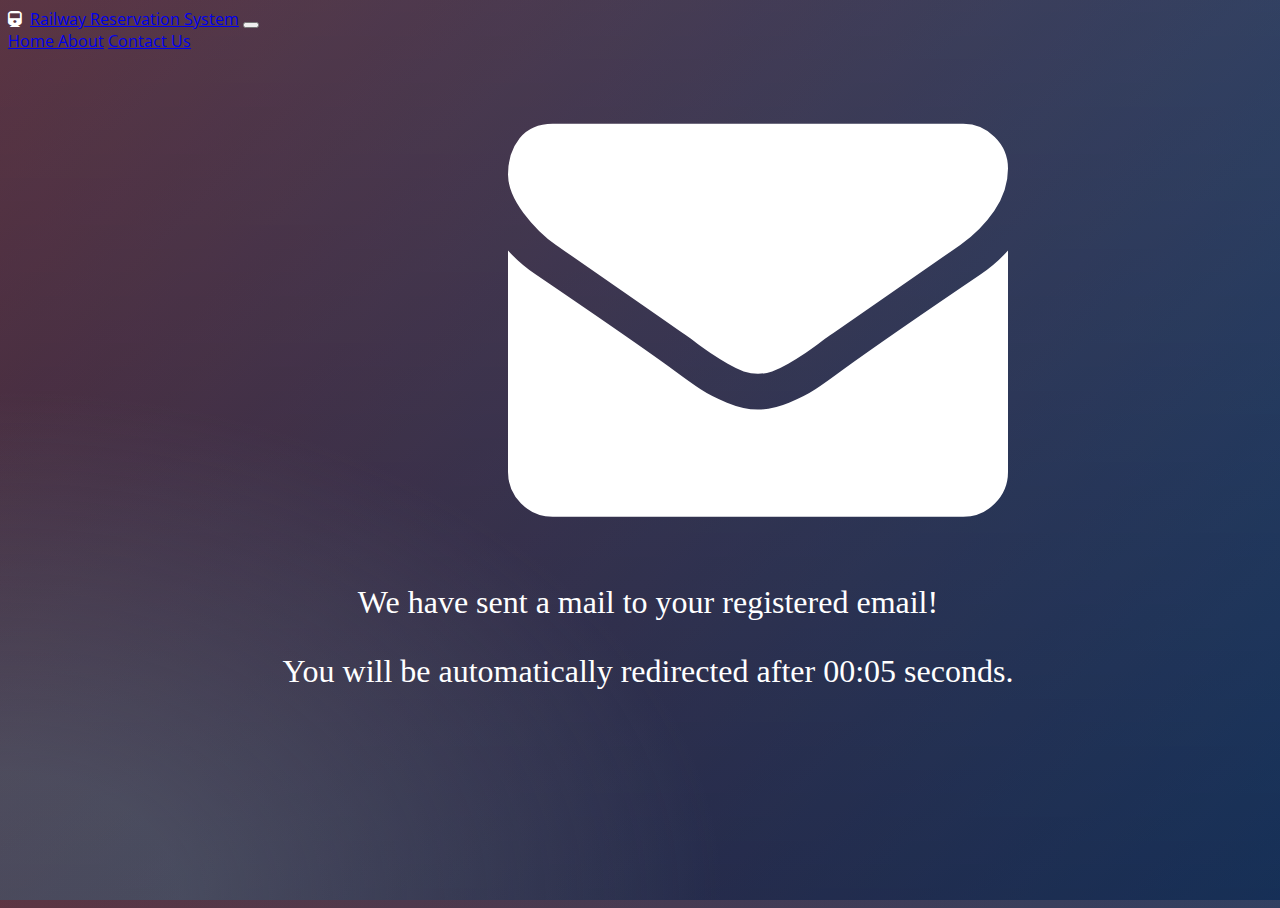
<file: mailconfirm.html>
<!doctype html>
<html lang="en">

<head>
    <!-- Required meta tags -->
    <meta charset="utf-8">
    <meta name="viewport" content="width=device-width, initial-scale=1, shrink-to-fit=no">

    <!-- Bootstrap CSS -->
    <link rel="stylesheet" href="https://cdn.jsdelivr.net/npm/bootstrap@4.5.3/dist/css/bootstrap.min.css"
        integrity="sha384-TX8t27EcRE3e/ihU7zmQxVncDAy5uIKz4rEkgIXeMed4M0jlfIDPvg6uqKI2xXr2" crossorigin="anonymous">
    <link rel="stylesheet" href="css/style.css">
    <link rel="stylesheet" href="https://cdnjs.cloudflare.com/ajax/libs/font-awesome/4.7.0/css/font-awesome.min.css">
    <title>Confirmation Page</title>
    <link rel="icon" href="images/logo.png" type="image/x-icon">
</head>

<body>

    <!-- Creating the Navbar -->
    <nav class="navbar navbar-expand-lg navbar-dark bg-dark">
        <i class="fa fa-train" style="color: white;"></i>&nbsp;&nbsp;<a class="navbar-brand" href="#">Railway Reservation System</a>
        <button class="navbar-toggler" type="button" data-toggle="collapse" data-target="#navbarNavAltMarkup"
            aria-controls="navbarNavAltMarkup" aria-expanded="false" aria-label="Toggle navigation">
            <span class="navbar-toggler-icon"></span>
        </button>
        <div class="collapse navbar-collapse" id="navbarNavAltMarkup">
            <div class="navbar-nav">
                <a class="nav-link active" href="#">Home <span class="sr-only">(current)</span></a>
                <a class="nav-link" href="#">About</a>
                <a class="nav-link" href="https://fear-the-lord.github.io/Souvik-Portfolio-Website/">Contact Us</a>
                <!-- <a class="nav-link disabled" href="#" tabindex="-1" aria-disabled="true">Disabled</a> -->
            </div>
        </div>
    </nav>

    <!-- Creating the form -->
    <!-- <div class="login">
        <h1>Register</h1>
        <form method="post" action="">
            <input type="text" name="username" placeholder="Username" required="required" />
            <input type="password" name="password" placeholder="Password" required="required" />
            <input type="password" name="confirm_password" placeholder="Confirm Password" required="required" />
            <input type="email" name="email" placeholder="Enter Email" required="required" />
            <button type="submit" class="btn btn-primary btn-block btn-large">Add me.</button>
        </form>
    </div> -->
    <div style = "align-items: center;">
        <i class="fa fa-envelope" style = "color: white; font-size: 500px; padding-left: 500px;"></i>
        <p class = "nav-link active" style = "color: white; font-family: Cambria, Cochin, Georgia, Times, 'Times New Roman', serif; text-align: center; font-size: xx-large;">We have sent a mail to your registered email!</p>
        <p class="nav-link active" style="color: white; font-family: Cambria, Cochin, Georgia, Times, 'Times New Roman', serif; text-align: center; font-size: xx-large;">You will be automatically redirected after <span id="time">00:05</span> seconds.</p>
    </div>

    <script>
        setTimeout(function () {
            window.location.href = 'login.php';
        }, 6000);
    </script>

    <script>
        function startTimer(duration, display) {
                var timer = duration, minutes, seconds;
                setInterval(function () {
                    minutes = parseInt(timer / 60, 10);
                    seconds = parseInt(timer % 60, 10);

                    minutes = minutes < 10 ? "0" + minutes : minutes;
                    seconds = seconds < 10 ? "0" + seconds : seconds;

                    display.textContent = minutes + ":" + seconds;

                    if (--timer < 0) {
                        timer = duration;
                    }
                }, 1000);
            }

            window.onload = function () {
                var fiveSeconds= 5,
                    display = document.querySelector('#time');
                startTimer(fiveSeconds, display);
            };
    </script>

    <!-- Optional JavaScript; choose one of the two! -->

    <!-- Option 1: jQuery and Bootstrap Bundle (includes Popper) -->
    <script src="https://code.jquery.com/jquery-3.5.1.slim.min.js"
        integrity="sha384-DfXdz2htPH0lsSSs5nCTpuj/zy4C+OGpamoFVy38MVBnE+IbbVYUew+OrCXaRkfj"
        crossorigin="anonymous"></script>
    <script src="https://cdn.jsdelivr.net/npm/bootstrap@4.5.3/dist/js/bootstrap.bundle.min.js"
        integrity="sha384-ho+j7jyWK8fNQe+A12Hb8AhRq26LrZ/JpcUGGOn+Y7RsweNrtN/tE3MoK7ZeZDyx"
        crossorigin="anonymous"></script>

    <!-- Option 2: jQuery, Popper.js, and Bootstrap JS
    <script src="https://code.jquery.com/jquery-3.5.1.slim.min.js" integrity="sha384-DfXdz2htPH0lsSSs5nCTpuj/zy4C+OGpamoFVy38MVBnE+IbbVYUew+OrCXaRkfj" crossorigin="anonymous"></script>
    <script src="https://cdn.jsdelivr.net/npm/popper.js@1.16.1/dist/umd/popper.min.js" integrity="sha384-9/reFTGAW83EW2RDu2S0VKaIzap3H66lZH81PoYlFhbGU+6BZp6G7niu735Sk7lN" crossorigin="anonymous"></script>
    <script src="https://cdn.jsdelivr.net/npm/bootstrap@4.5.3/dist/js/bootstrap.min.js" integrity="sha384-w1Q4orYjBQndcko6MimVbzY0tgp4pWB4lZ7lr30WKz0vr/aWKhXdBNmNb5D92v7s" crossorigin="anonymous"></script>
    -->
</body>

</html>
</file>
<file: css/style.css>
@import url(https://fonts.googleapis.com/css?family=Open+Sans);
.btn { display: inline-block; *display: inline; *zoom: 1; padding: 4px 10px 4px; margin-bottom: 0; font-size: 13px; line-height: 18px; color: #333333; text-align: center;text-shadow: 0 1px 1px rgba(255, 255, 255, 0.75); vertical-align: middle; background-color: #f5f5f5; background-image: -moz-linear-gradient(top, #ffffff, #e6e6e6); background-image: -ms-linear-gradient(top, #ffffff, #e6e6e6); background-image: -webkit-gradient(linear, 0 0, 0 100%, from(#ffffff), to(#e6e6e6)); background-image: -webkit-linear-gradient(top, #ffffff, #e6e6e6); background-image: -o-linear-gradient(top, #ffffff, #e6e6e6); background-image: linear-gradient(top, #ffffff, #e6e6e6); background-repeat: repeat-x; filter: progid:dximagetransform.microsoft.gradient(startColorstr=#ffffff, endColorstr=#e6e6e6, GradientType=0); border-color: #e6e6e6 #e6e6e6 #e6e6e6; border-color: rgba(0, 0, 0, 0.1) rgba(0, 0, 0, 0.1) rgba(0, 0, 0, 0.25); border: 1px solid #e6e6e6; -webkit-border-radius: 4px; -moz-border-radius: 4px; border-radius: 4px; -webkit-box-shadow: inset 0 1px 0 rgba(255, 255, 255, 0.2), 0 1px 2px rgba(0, 0, 0, 0.05); -moz-box-shadow: inset 0 1px 0 rgba(255, 255, 255, 0.2), 0 1px 2px rgba(0, 0, 0, 0.05); box-shadow: inset 0 1px 0 rgba(255, 255, 255, 0.2), 0 1px 2px rgba(0, 0, 0, 0.05); cursor: pointer; *margin-left: .3em; }
.btn:hover, .btn:active, .btn.active, .btn.disabled, .btn[disabled] { background-color: #e6e6e6; }
.btn-large { padding: 9px 14px; font-size: 15px; line-height: normal; -webkit-border-radius: 5px; -moz-border-radius: 5px; border-radius: 5px; }
.btn:hover { color: #333333; text-decoration: none; background-color: #e6e6e6; background-position: 0 -15px; -webkit-transition: background-position 0.1s linear; -moz-transition: background-position 0.1s linear; -ms-transition: background-position 0.1s linear; -o-transition: background-position 0.1s linear; transition: background-position 0.1s linear; }
.btn-primary, .btn-primary:hover { text-shadow: 0 -1px 0 rgba(0, 0, 0, 0.25); color: #ffffff; }
.btn-primary.active { color: rgba(255, 255, 255, 0.75); }
.btn-primary { background-color: #4a77d4; background-image: -moz-linear-gradient(top, #6eb6de, #4a77d4); background-image: -ms-linear-gradient(top, #6eb6de, #4a77d4); background-image: -webkit-gradient(linear, 0 0, 0 100%, from(#6eb6de), to(#4a77d4)); background-image: -webkit-linear-gradient(top, #6eb6de, #4a77d4); background-image: -o-linear-gradient(top, #6eb6de, #4a77d4); background-image: linear-gradient(top, #6eb6de, #4a77d4); background-repeat: repeat-x; filter: progid:dximagetransform.microsoft.gradient(startColorstr=#6eb6de, endColorstr=#4a77d4, GradientType=0);  border: 1px solid #3762bc; text-shadow: 1px 1px 1px rgba(0,0,0,0.4); box-shadow: inset 0 1px 0 rgba(255, 255, 255, 0.2), 0 1px 2px rgba(0, 0, 0, 0.5); }
.btn-primary:hover, .btn-primary:active, .btn-primary.active, .btn-primary.disabled, .btn-primary[disabled] { filter: none; background-color: #4a77d4; }
.btn-block { width: 100%; display:block; }

* { -webkit-box-sizing:border-box; -moz-box-sizing:border-box; -ms-box-sizing:border-box; -o-box-sizing:border-box; box-sizing:border-box; }

html { width: 100%; height:100%; overflow:hidden; }

body { 
width: 100%;
height:100%;
font-family: 'Open Sans', sans-serif;
background: #092756;
background: -moz-radial-gradient(0% 100%, ellipse cover, rgba(104,128,138,.4) 10%,rgba(138,114,76,0) 40%),-moz-linear-gradient(top,  rgba(57,173,219,.25) 0%, rgba(42,60,87,.4) 100%), -moz-linear-gradient(-45deg,  #670d10 0%, #092756 100%);
background: -webkit-radial-gradient(0% 100%, ellipse cover, rgba(104,128,138,.4) 10%,rgba(138,114,76,0) 40%), -webkit-linear-gradient(top,  rgba(57,173,219,.25) 0%,rgba(42,60,87,.4) 100%), -webkit-linear-gradient(-45deg,  #670d10 0%,#092756 100%);
background: -o-radial-gradient(0% 100%, ellipse cover, rgba(104,128,138,.4) 10%,rgba(138,114,76,0) 40%), -o-linear-gradient(top,  rgba(57,173,219,.25) 0%,rgba(42,60,87,.4) 100%), -o-linear-gradient(-45deg,  #670d10 0%,#092756 100%);
background: -ms-radial-gradient(0% 100%, ellipse cover, rgba(104,128,138,.4) 10%,rgba(138,114,76,0) 40%), -ms-linear-gradient(top,  rgba(57,173,219,.25) 0%,rgba(42,60,87,.4) 100%), -ms-linear-gradient(-45deg,  #670d10 0%,#092756 100%);
background: -webkit-radial-gradient(0% 100%, ellipse cover, rgba(104,128,138,.4) 10%,rgba(138,114,76,0) 40%), linear-gradient(to bottom,  rgba(57,173,219,.25) 0%,rgba(42,60,87,.4) 100%), linear-gradient(135deg,  #670d10 0%,#092756 100%);
filter: progid:DXImageTransform.Microsoft.gradient( startColorstr='#3E1D6D', endColorstr='#092756',GradientType=1 );
}
.login { 
position: absolute;
top: 50%;
left: 50%;
margin: -150px 0 0 -150px;
width:300px;
height:300px;
}

.login h1 { color: #fff; text-shadow: 0 0 10px rgba(0,0,0,0.3); letter-spacing:1px; text-align:center; }

input { 
width: 100%; 
margin-bottom: 10px; 
background: rgba(0,0,0,0.3);
border: none;
outline: none;
padding: 10px;
font-size: 13px;
color: #fff;
text-shadow: 1px 1px 1px rgba(0,0,0,0.3);
border: 1px solid rgba(0,0,0,0.3);
border-radius: 4px;
box-shadow: inset 0 -5px 45px rgba(100,100,100,0.2), 0 1px 1px rgba(255,255,255,0.2);
-webkit-transition: box-shadow .5s ease;
-moz-transition: box-shadow .5s ease;
-o-transition: box-shadow .5s ease;
-ms-transition: box-shadow .5s ease;
transition: box-shadow .5s ease;
}
input:focus { box-shadow: inset 0 -5px 45px rgba(100,100,100,0.4), 0 1px 1px rgba(255,255,255,0.2); }
</file>
